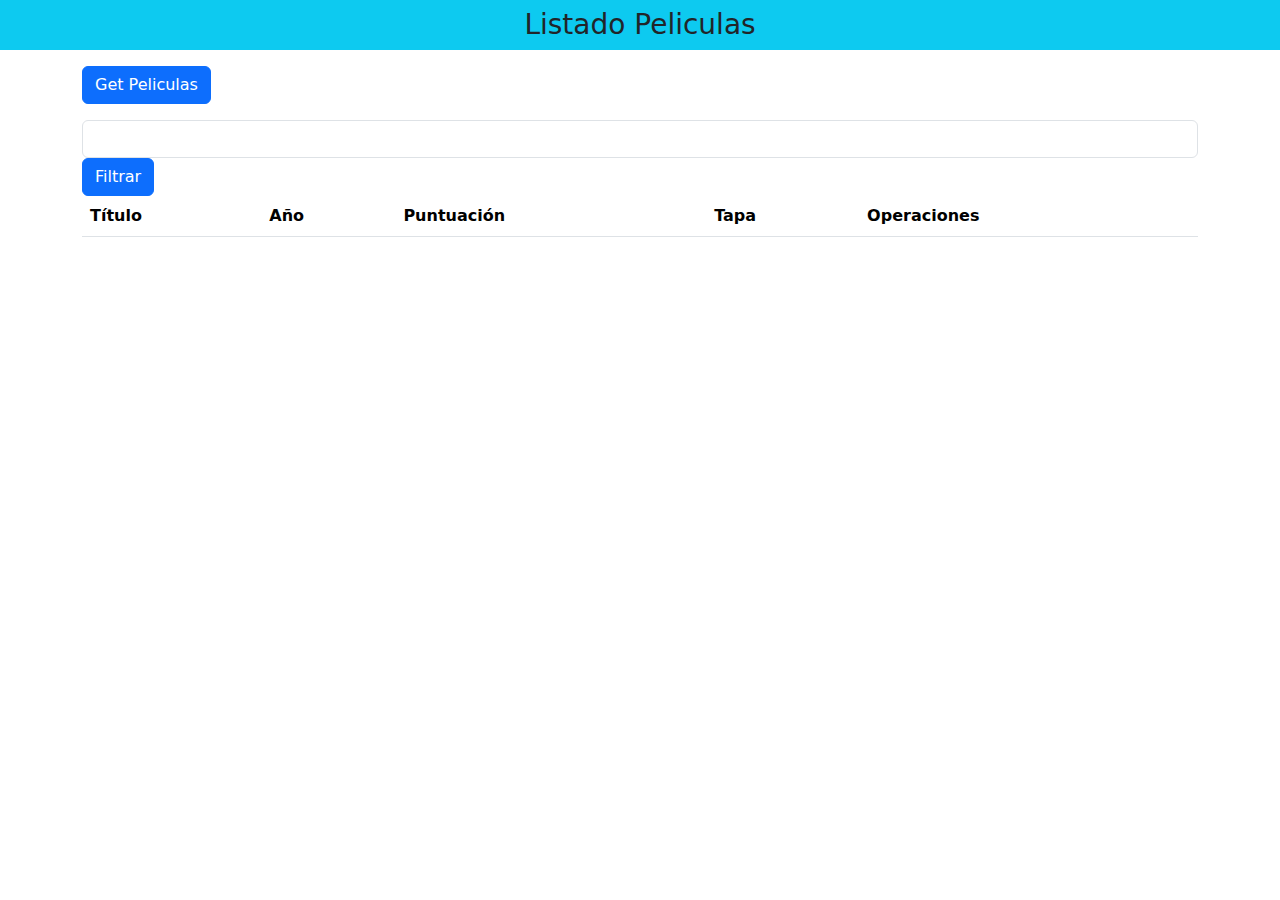
<file: demo4/demo4/target/classes/static/pelis.html>
<!doctype html>
<html lang="en">

<head>
    <meta charset="utf-8">
    <meta name="viewport" content="width=device-width, initial-scale=1">
    <title>Bootstrap demo</title>
    <link href="https://cdn.jsdelivr.net/npm/bootstrap@5.3.3/dist/css/bootstrap.min.css" rel="stylesheet"        integrity="sha384-QWTKZyjpPEjISv5WaRU9OFeRpok6YctnYmDr5pNlyT2bRjXh0JMhjY6hW+ALEwIH" crossorigin="anonymous">
    <link rel="stylesheet" href="https://cdn.jsdelivr.net/npm/bootstrap-icons@1.11.3/font/bootstrap-icons.min.css">
</head>

<body>
    <h1 class="text-center p-2 bg-info fs-3 mb-3">Listado Peliculas</h1>
    <div class="container">
        <div>
            <button class="btn btn-primary mb-3" onclick="getPelis()">Get Peliculas</button>
        </div>
        <div>
            <input type="text" name="titulo" id="titulo" class="form-control">
            <button class="btn btn-primary" onclick="filtrarPelis()">Filtrar</button>
        </div>
            <table class="table">
            <thead>
                <tr>
                    <th scope="col">Título</th>
                    <th scope="col">Año</th>
                    <th scope="col">Puntuación</th>
                    <th>Tapa</th>
                    <th>Operaciones</th>
                </tr>
            </thead>
            <tbody id="peliculas">

                    
            </tbody>
        </table>

    </div>

    <script src="https://cdn.jsdelivr.net/npm/bootstrap@5.3.3/dist/js/bootstrap.bundle.min.js"        integrity="sha384-YvpcrYf0tY3lHB60NNkmXc5s9fDVZLESaAA55NDzOxhy9GkcIdslK1eN7N6jIeHz"        crossorigin="anonymous"></script>
    <script src="pelis.js"></script>

</body>

</html>
</file>
